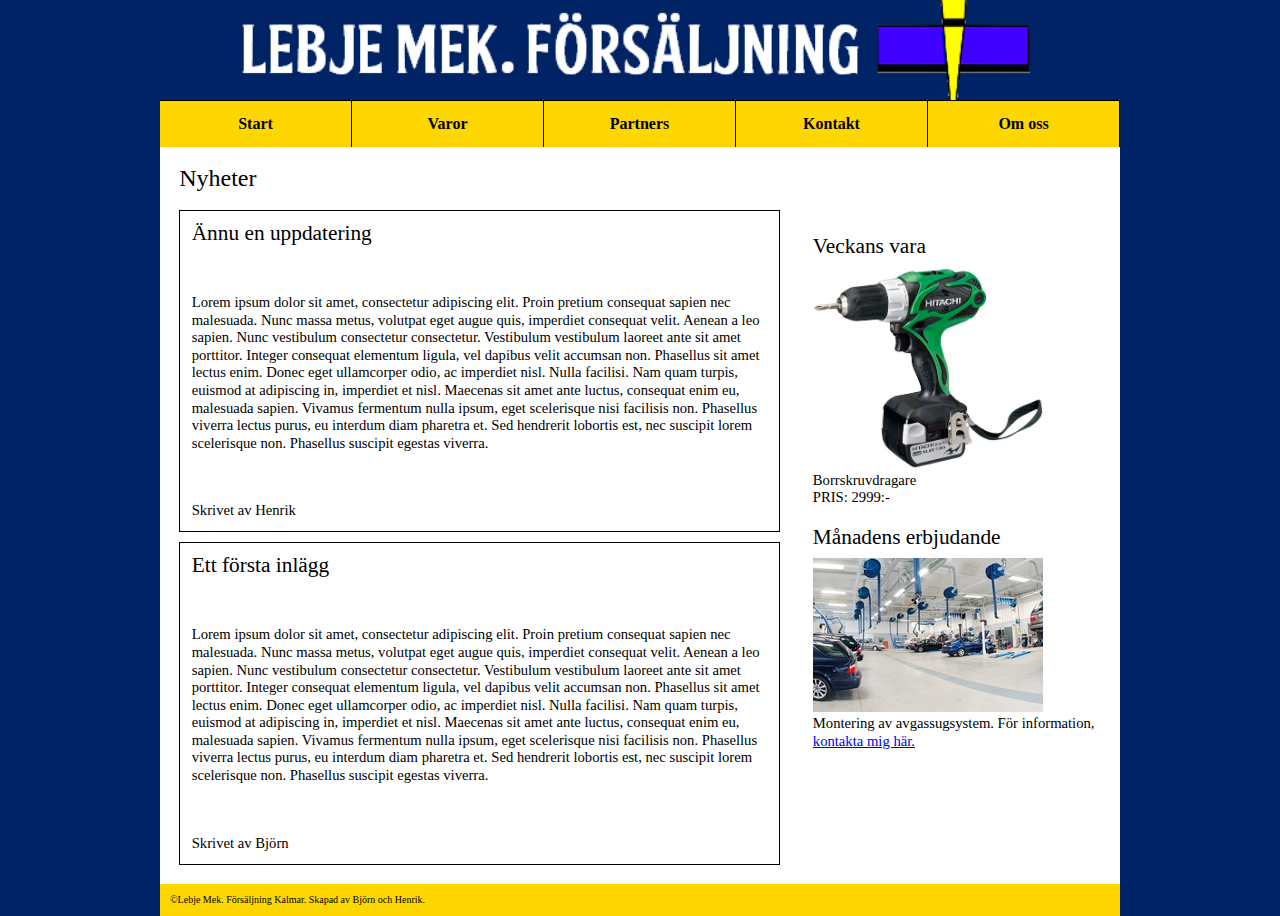
<file: index.html>
<!doctype html>
<html lang="sv">
    <head>
        <meta charset="utf-8"/>
        <meta name="viewport" content="device-width, initial-scale=1.0"/>
        
        <link rel="stylesheet" type="text/css" href="css/reset.css">
        <link rel="stylesheet" type="text/css" href="css/style.css">
        
        <link rel="icon" href="pics/favicon.ico" type="image/x-icon" />
        
        <title>Startsida - Lebje Mek. Försäljning</title>
    </head>
    
    <body>
    <div id="container">
    <div id="header">
        <h1>Lebje Mek. Försäljning</h1>
        
    </div>
        
    <div id="navmob">
        <ul>
            <li><a href="pages/varor.html">Varor</a></li>
            <li><a href="pages/partners.html">Partners</a></li>
            <li><a href="pages/kontakt.html">Kontakt</a></li>
            <li><a href="pages/info.html">Om oss</a></li>
        </ul>
        <div class="activeLink">
            <a href="index.html">Start</a>
        </div>
    </div>
    <div id="navscreen">
        <ul>
            <li><a href="index.html" class="activeLink">Start</a></li>
            <li><a href="pages/varor.html">Varor</a></li>
            <li><a href="pages/partners.html">Partners</a></li>
            <li><a href="pages/kontakt.html">Kontakt</a></li>
            <li><a href="pages/info.html">Om oss</a></li>
        </ul>
    </div>
    
    <div id="content">
       
        <h2>Nyheter</h2>    
        
        <article class="post">
            <header>
            <h1>Ännu en uppdatering</h1>
            </header>
            <p>Lorem ipsum dolor sit amet, consectetur adipiscing elit. Proin pretium consequat sapien nec malesuada. Nunc massa metus, 
            volutpat eget augue quis, imperdiet consequat velit. Aenean a leo sapien. Nunc vestibulum consectetur consectetur. Vestibulum 
            vestibulum laoreet ante sit amet porttitor. Integer consequat elementum ligula, vel dapibus velit accumsan non. Phasellus 
            sit amet lectus enim. Donec eget ullamcorper odio, ac imperdiet nisl. Nulla facilisi. Nam quam turpis, euismod at adipiscing 
            in, imperdiet et nisl. Maecenas sit amet ante luctus, consequat enim eu, malesuada sapien. Vivamus fermentum nulla ipsum, 
            eget scelerisque nisi facilisis non. Phasellus viverra lectus purus, eu interdum diam pharetra et. Sed hendrerit lobortis 
            est, nec suscipit lorem scelerisque non. Phasellus suscipit egestas viverra.</p>
            <footer>
                <p>Skrivet av Henrik</p>
            </footer>
        </article>
        
        <article class="post">
            <header>
                <h1>Ett första inlägg</h1>
            </header>
            <p>Lorem ipsum dolor sit amet, consectetur adipiscing elit. Proin pretium consequat sapien nec malesuada. Nunc massa metus, 
            volutpat eget augue quis, imperdiet consequat velit. Aenean a leo sapien. Nunc vestibulum consectetur consectetur. Vestibulum 
            vestibulum laoreet ante sit amet porttitor. Integer consequat elementum ligula, vel dapibus velit accumsan non. Phasellus 
            sit amet lectus enim. Donec eget ullamcorper odio, ac imperdiet nisl. Nulla facilisi. Nam quam turpis, euismod at adipiscing 
            in, imperdiet et nisl. Maecenas sit amet ante luctus, consequat enim eu, malesuada sapien. Vivamus fermentum nulla ipsum, 
            eget scelerisque nisi facilisis non. Phasellus viverra lectus purus, eu interdum diam pharetra et. Sed hendrerit lobortis 
            est, nec suscipit lorem scelerisque non. Phasellus suscipit egestas viverra.</p>
            <footer>
                <p>Skrivet av Björn</p>
            </footer>
        </article>

        </div>
        
    <div id="bottomcontent">
        <h4>Veckans vara</h4>
        <a href="pages/varor.html#skruvdragare"><img src="pics/varor/Borrskruvdragare.jpg" id="vara" alt="En borrskruvdragare"/></a><br>
        <p>Borrskruvdragare<br />PRIS: 2999:-</p>
        <h4>Månadens erbjudande</h4>
        <img src="pics/rsz_avgassug.jpg" id="månerbjud" alt="Ett sugsystem inuti en verkstad"/>
        <p>Montering av avgassugsystem. För information, <a href="pages/kontakt.html">kontakta mig här.</a></p>
    </div>
    
    <div id="footer">
        <p>
            ©Lebje Mek. Försäljning Kalmar. Skapad av Björn och Henrik.
        </p>
    </div>
    </div>
    
    </body>

</html>
</file>
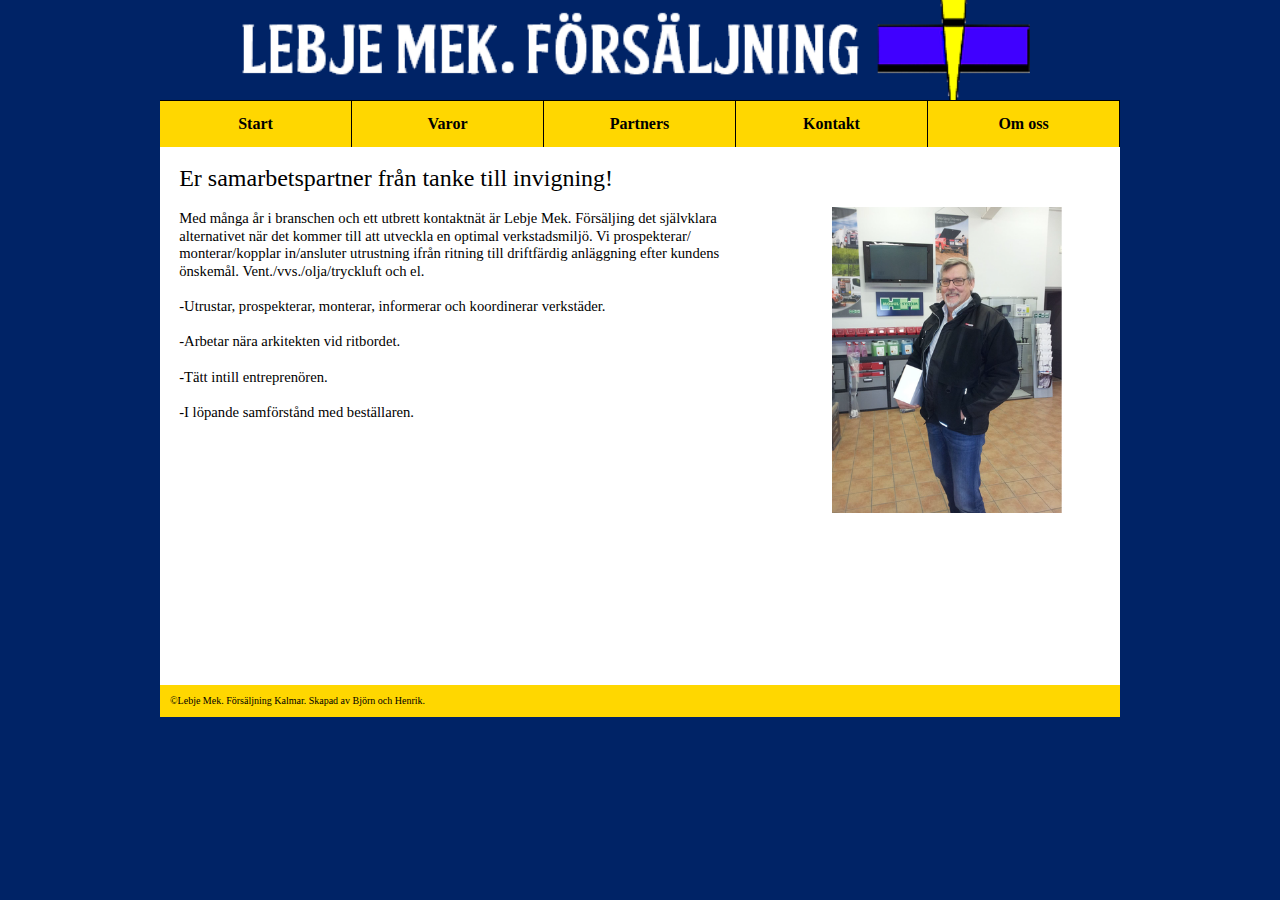
<file: pages/info.html>
<!doctype html>
<html lang="sv">
    <head>
        <meta charset="utf-8"/>
        <meta name="viewport" content="device-width, initial-scale=1.0"/>
        
        <link rel="stylesheet" type="text/css" href="../css/reset.css">
        <link rel="stylesheet" type="text/css" href="../css/style.css">
        <link rel="icon" type="image/png" href="../pics/favicon.ico"/>
        
        <title>Om oss - Lebje Mek. Försäljning</title>
    </head>
    
    <body>
    <div id="container">
    <div id="header">
        <h1>Lebje Mek. Försäljning</h1>
        
    </div>
        
    <div id="navmob">
        <ul>
            <li><a href="../index.html">Start</a></li>
            <li><a href="../pages/varor.html">Varor</a></li>
            <li><a href="../pages/partners.html">Partners</a></li>
            <li><a href="../pages/kontakt.html">Kontakt</a></li>
        </ul>
        <div class="activeLink">
            <a href="../pages/info.html">Om oss</a>
        </div>
    </div>
    <div id="navscreen">
        <ul>
            <li><a href="../index.html">Start</a></li>
            <li><a href="../pages/varor.html">Varor</a></li>
            <li><a href="../pages/partners.html">Partners</a></li>
            <li><a href="../pages/kontakt.html">Kontakt</a></li>
            <li><a href="../pages/info.html" id="activeScreen">Om oss</a></li>
        </ul>
    </div>
    <div id="subcontent">
            <img src="../pics/rsz_leif.png" id="infobild" alt="Leif Jeansson"/><br><br>
        </div> 
    
    <div id="content">
        <h2>Er samarbetspartner från tanke till invigning!</h2>
           
<p>
Med många år i branschen och ett utbrett kontaktnät är Lebje Mek. Försäljing det självklara alternativet när det kommer till att utveckla en optimal verkstadsmiljö. Vi prospekterar/ monterar/kopplar in/ansluter utrustning ifrån ritning till driftfärdig anläggning efter kundens önskemål. Vent./vvs./olja/tryckluft och el.<br><br>

-Utrustar, prospekterar, monterar, informerar och  koordinerar verkstäder.<br><br>
-Arbetar nära arkitekten vid ritbordet.<br><br>
-Tätt intill entreprenören.<br><br>
-I löpande samförstånd med beställaren.<br>
</p>
    </div>
    
    <div id="footer">
        <p>
            ©Lebje Mek. Försäljning Kalmar. Skapad av Björn och Henrik.
        </p>
    </div>
    </div>
    
    </body>

</html>
</file>
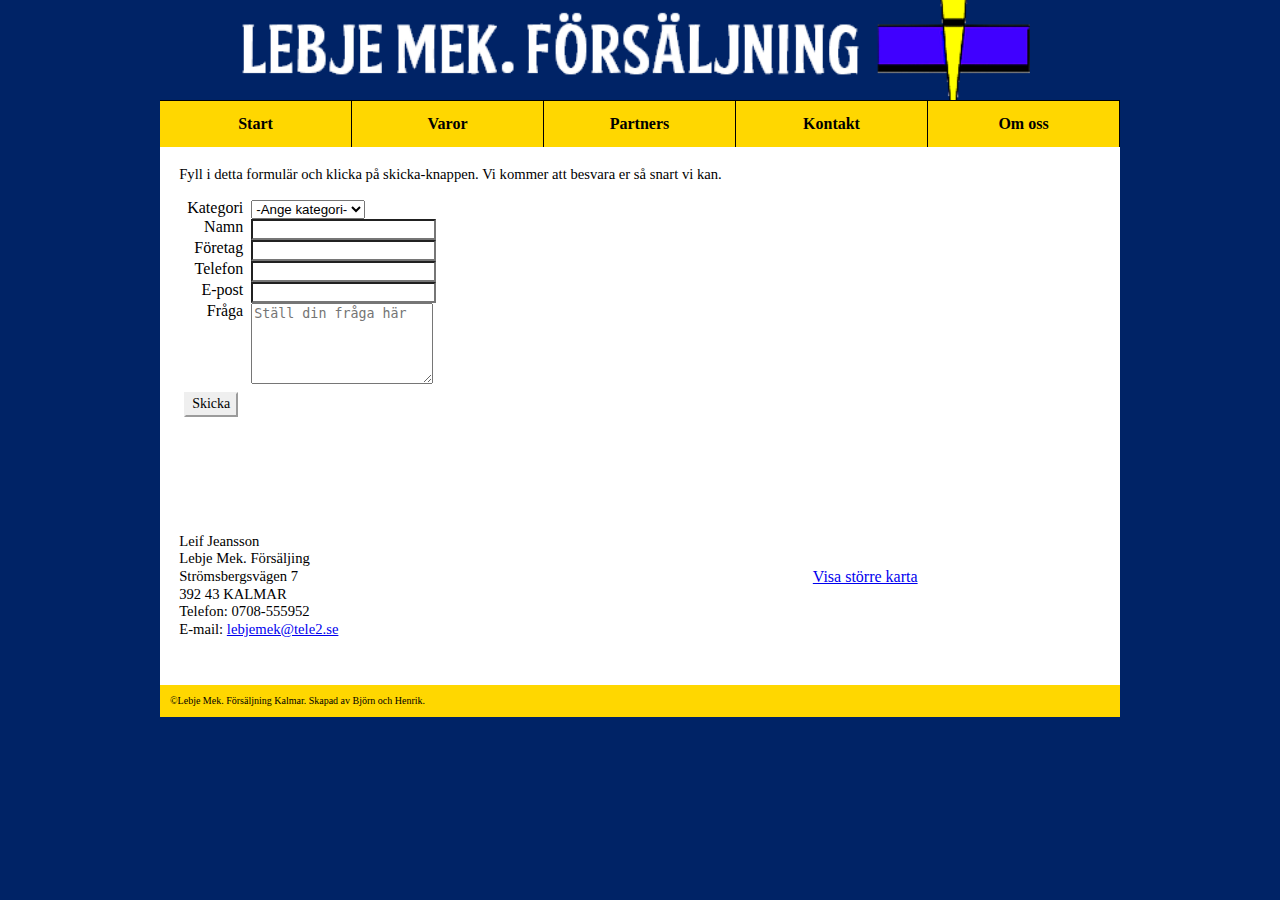
<file: pages/kontakt.html>
<!doctype html>
<html lang="sv">
    <head>
        <meta charset="utf-8"/>
        <meta name="viewport" content="device-width, initial-scale=1.0"/>
        
        <link rel="stylesheet" type="text/css" href="../css/reset.css">
        <link rel="stylesheet" type="text/css" href="../css/style.css">
        <link rel="icon" type="image/png" href="../pics/favicon.ico"/>
        
        <title>Kontakt - Lebje Mek. Försäljning</title>
    </head>
    
    <body>
    <div id="container">
    <div id="header">
        <h1>Lebje Mek. Försäljning</h1>
        
    </div>
        
    <div id="navmob">
        <ul>
            <li><a href="../index.html">Start</a></li>
            <li><a href="../pages/varor.html">Varor</a></li>
            <li><a href="../pages/partners.html">Partners</a></li>
            <li><a href="../pages/info.html">Om oss</a></li>
        </ul>
        <div class="activeLink">
            <a href="../pages/kontakt.html">Kontakt</a>
        </div>
    </div>
    <div id="navscreen">
        <ul>
            <li><a href="../index.html">Start</a></li>
            <li><a href="../pages/varor.html">Varor</a></li>
            <li><a href="../pages/partners.html">Partners</a></li>
            <li><a href="../pages/kontakt.html" class="activeLink">Kontakt</a></li>
            <li><a href="../pages/info.html">Om oss</a></li>
        </ul>
    </div>
    
    <div id="content">
        
        
        <form id="form" action="http://voyager.lnu.se/tekinet/kurser/dtt/wp_webbintro/form.php" method="post">
            <fieldset>
                <legend>Fyll i detta formulär och klicka på skicka-knappen. Vi kommer att besvara er så snart vi kan.</legend><br>
                <label>Kategori</label>
                    <select  id="kategori" name="Kategori">
                    <option>-Ange kategori-</option>
                    <option>Leverans</option>
                    <option>Tjänster</option>
                    <option>Varor</option>
                    <option>Övrigt</option>
                    </select>
                <br>
                    <label form="typ1">Namn</label>
                    <input type="text" class="form" name="Namn"/>
                <br>
                    <label form="typ1">Företag</label>
                    <input type="text" class="form" name="Företag"/>
                <br>
                    <label form="typ1">Telefon</label>
                    <input type="text" class="form" name="Telefon"/>
                <br>
                    <label form="typ1">E-post</label>
                    <input type="text" class="form" name="Epost"/>
                <br>
                    <label form="typ2">Fråga</label>
                    <textarea rows="5" cols="20" id="question" name="Fråga" placeholder="Ställ din fråga här"></textarea>
                </fieldset>
                <input class="submit" type="submit" value="Skicka"/>
            </form><br>
        <p id="kontakttext">
        Leif Jeansson<br>
        Lebje Mek. Försäljing<br>
        Strömsbergsvägen 7<br>
        392 43 KALMAR<br>
        Telefon: 0708-555952<br>
        E-mail: <a href="mailto:lebjemek@tele2.se" target="_top">lebjemek@tele2.se</a><br>
        </p>
    </div>
    
    <div id="bottomcontent">
        <iframe width="280" height="350" frameborder="0" scrolling="no" marginheight="0" marginwidth="0" 
        src="https://maps.google.com/maps?f=q&amp;source=s_q&amp;hl=sv&amp;geocode=&amp;q=Str%C3%B6msbergsv%C3%A4gen+7,+Kalmar,+Sverige&amp;aq=&amp;sll=56.670296,16.310211&amp;sspn=0.010222,0.027874&amp;t=h&amp;ie=UTF8&amp;hq=&amp;hnear=Str%C3%B6msbergsv%C3%A4gen+7,+392+43+Kalmar,+Sverige&amp;ll=56.670283,16.310234&amp;spn=0.016506,0.024033&amp;z=14&amp;iwloc=A&amp;output=embed"></iframe><br /><small><a href="https://maps.google.com/maps?f=q&amp;source=embed&amp;hl=sv&amp;geocode=&amp;q=Str%C3%B6msbergsv%C3%A4gen+7,+Kalmar,+Sverige&amp;aq=&amp;sll=56.670296,16.310211&amp;sspn=0.010222,0.027874&amp;t=h&amp;ie=UTF8&amp;hq=&amp;hnear=Str%C3%B6msbergsv%C3%A4gen+7,+392+43+Kalmar,+Sverige&amp;ll=56.670283,16.310234&amp;spn=0.016506,0.024033&amp;z=14&amp;iwloc=A" >Visa större karta</a></small>
    </div>
    
    <div id="footer">
        <p>
            ©Lebje Mek. Försäljning Kalmar. Skapad av Björn och Henrik.
        </p>
    </div>
    </div>
    
    </body>

</html>
</file>
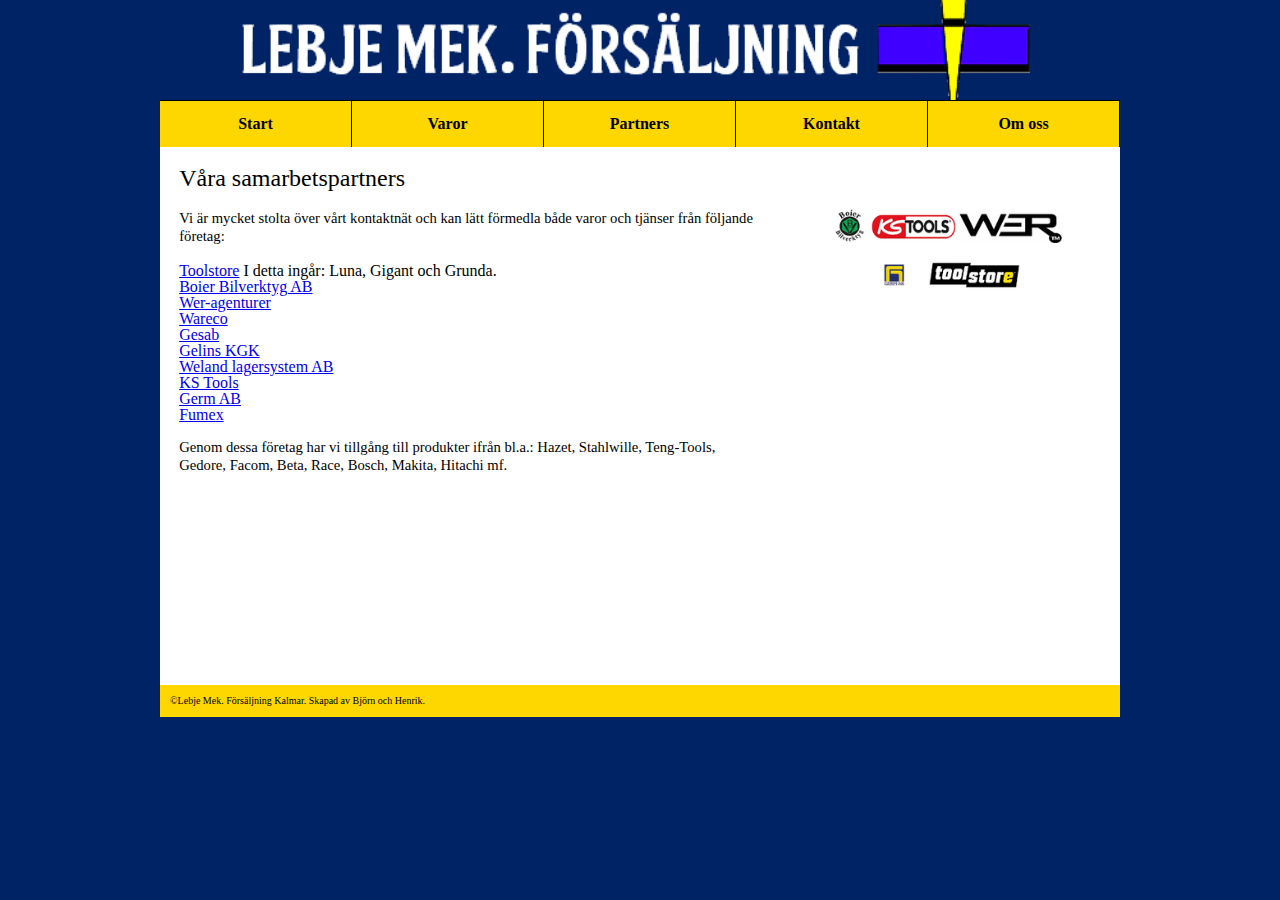
<file: pages/partners.html>
<!doctype html>
<html lang="sv">
    <head>
        <meta charset="utf-8"/>
        <meta name="viewport" content="device-width, initial-scale=1.0"/>
        
        <link rel="stylesheet" type="text/css" href="../css/reset.css">
        <link rel="stylesheet" type="text/css" href="../css/style.css">
        <link rel="icon" type="image/png" href="../pics/favicon.ico"/>
        
        <title>Samarbetspartners - Lebje Mek. Försäljning</title>
    </head>
    
    <body>
    <div id="container">
    <div id="header">
        <h1>Lebje Mek. Försäljning</h1>
        
    </div>
        
    <div id="navmob">
        <ul>
            <li><a href="../index.html">Start</a></li>
            <li><a href="../pages/varor.html">Varor</a></li>
            <li><a href="../pages/kontakt.html">Kontakt</a></li>
            <li><a href="../pages/info.html">Om oss</a></li>
        </ul>
        <div class="activeLink">
            <a href="../pages/partners.html">Partners</a>
        </div>
    </div>
    <div id="navscreen">
        <ul>
            <li><a href="../index.html">Start</a></li>
            <li><a href="../pages/varor.html">Varor</a></li>
            <li><a href="../pages/partners.html" class="activeLink">Partners</a></li>
            <li><a href="../pages/kontakt.html">Kontakt</a></li>
            <li><a href="../pages/info.html">Om oss</a></li>
        </ul>
    </div>
    
    <div id="subcontent">
        <img src="../pics/rsz_1logos.png" id="infobild" alt="En samling logotyper"/>
    </div>    
    
    <div id="content">
       
        <h2>Våra samarbetspartners</h2>
         <p>
         Vi är mycket stolta över vårt kontaktnät och kan lätt förmedla både varor och tjänser från följande företag:<br><br>
         </p>
         <ul>
         <li><a href="www.toolstore.com/se/online/">Toolstore</a> I detta ingår: Luna, Gigant och Grunda.</li>
         <li><a href="www.bilverktyg.com/">Boier Bilverktyg AB</a></li>
         <li><a href="www.wer.se/">Wer-agenturer</a></li>
         <li><a href="www.wareco.se/">Wareco</a></li>
         <li><a href="www.gesab-sweden.se/">Gesab</a></li>
         <li><a href="www.gelins-kgk.se/">Gelins KGK</a></li>
         <li><a href="www.welandlagersystem.se/">Weland lagersystem AB</a></li>
         <li><a href="http://www.kstools.com/sw/firma.html">KS Tools</a></li>
         <li><a href="www.germ.se">Germ AB</a></li>
         <li><a href="www.fumex.se/">Fumex</a></li>
         </ul><br>
         <p>
         Genom dessa företag har vi tillgång till produkter ifrån bl.a.: Hazet, Stahlwille, Teng-Tools, Gedore, Facom, Beta,  Race, Bosch, Makita, Hitachi mf.
        </p>
    </div>
    
    <div id="footer">
        <p>
            ©Lebje Mek. Försäljning Kalmar. Skapad av Björn och Henrik.
        </p>
    </div>
    </div>
    </body>

</html>
</file>
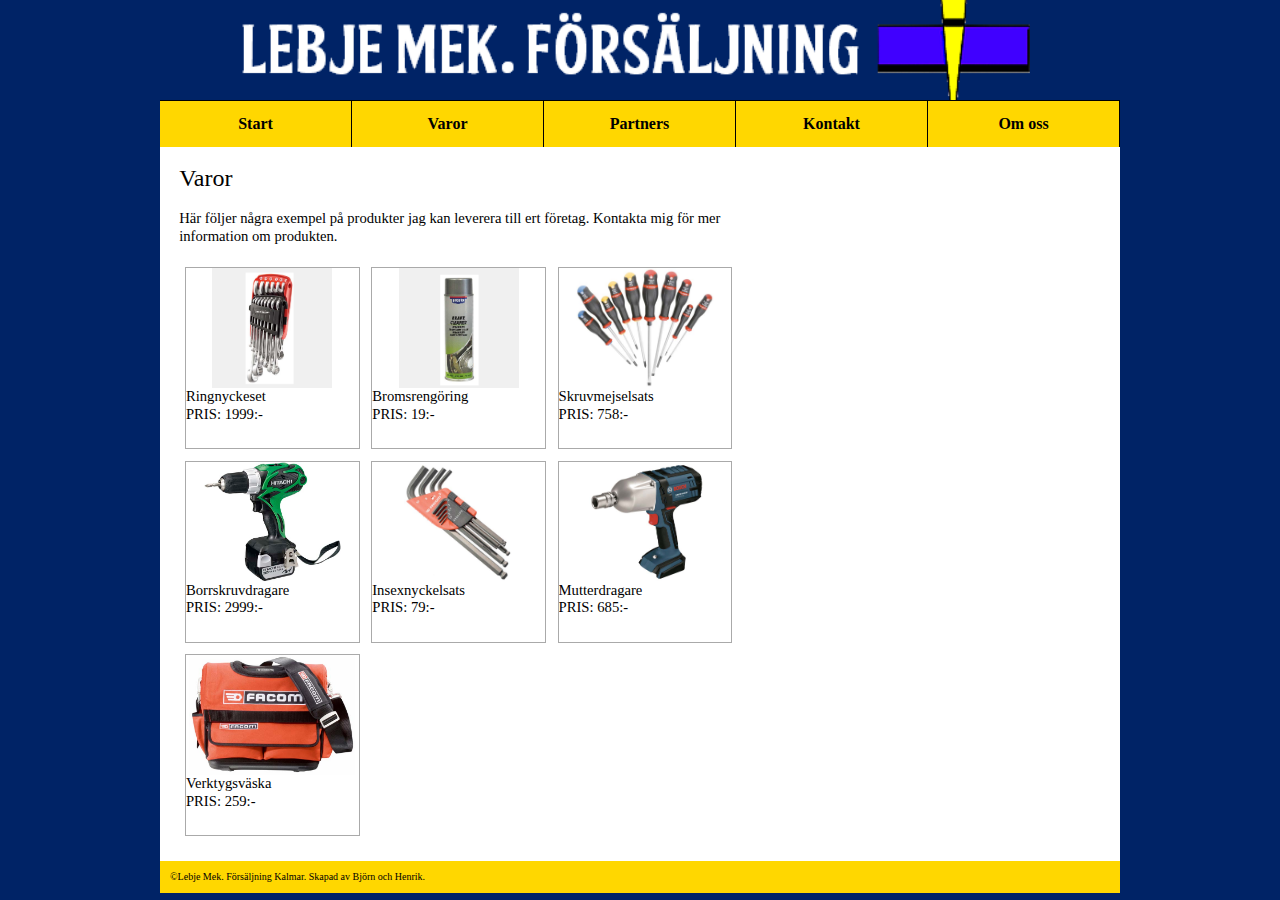
<file: pages/varor.html>
<!doctype html>
<html lang="sv">
    <head>
        <meta charset="utf-8"/>
        <meta name="viewport" content="device-width, initial-scale=1.0"/>
        
        <link rel="stylesheet" type="text/css" href="../css/reset.css">
        <link rel="stylesheet" type="text/css" href="../css/style.css">
        <link rel="icon" type="image/png" href="../pics/favicon.ico"/>
        
        <title>Varor - Lebje Mek. Försäljning</title>
        
        
    </head>
    
    <body>
    <div id="container">
    <div id="header">
        <h1>Lebje Mek. Försäljning</h1>
        
    </div>
        
    <div id="navmob">
        <ul>
            <li><a href="../index.html">Start</a></li>
            <li><a href="../pages/partners.html">Partners</a></li>
            <li><a href="../pages/kontakt.html">Kontakt</a></li>
            <li><a href="../pages/info.html">Om oss</a></li>
        </ul>
        <div class="activeLink">
        <a href="../pages/varor.html">Varor</a>
        </div>
    </div>
    <div id="navscreen">
        <ul>
            <li><a href="../index.html">Start</a></li>
            <li><a href="../pages/varor.html" class="activeLink">Varor</a></li>
            <li><a href="../pages/partners.html">Partners</a></li>
            <li><a href="../pages/kontakt.html">Kontakt</a></li>
            <li><a href="../pages/info.html">Om oss</a></li>
        </ul>
    </div>
 
    <div id="content">
        <h2>Varor</h2>
        <p>Här följer några exempel på produkter jag kan leverera till ert företag. Kontakta mig för mer information om produkten.</p><br>
        <div id="gallery">
            <div class="gallery_image">
                <img src="../pics/varor/Ringnyckel_set.jpg" alt="En ringnyckelsats" />
                <p>Ringnyckeset<br />PRIS: 1999:- </p>
            </div>
            
            <div class="gallery_image">
                <img src="../pics/varor/Bromsrengoring.jpg" alt="En burk med Bromsrengöring"/>
                <p>Bromsrengöring <br />PRIS: 19:- </p>
            </div>
            
            <div class="gallery_image">
                <img src="../pics/varor/Skruvmejselsats.jpg" alt="En skruvmejselsats"/>
                <p>Skruvmejselsats<br />PRIS: 758:-</p>    
            </div>
            
            <div class="gallery_image">
                <img src="../pics/varor/Borrskruvdragare.jpg" alt="Borrskruvdragare" id="skruvdragare" />
                <p>Borrskruvdragare<br />PRIS: 2999:-</p>
            </div>
            
            <div class="gallery_image">
                <img src="../pics/varor/Insexnyckelsats.jpg" alt="Insexnyckelsats"/>
                <p>Insexnyckelsats<br />PRIS: 79:-</p>        
            </div>
            
            <div class="gallery_image">
                <img src="../pics/varor/Mutterdragare.jpg" alt="en mutterdragare"/>
                <p>Mutterdragare<br />PRIS: 685:-</p>        
            </div>

            <div class="gallery_image">
                <img src="../pics/varor/Verktygsväska.jpg" alt="en verktygsväska"/>
                <p>Verktygsväska<br />PRIS: 259:-</p>        
            </div>
        </div>

        
    </div>
    
    <div id="footer">
        <p>
            ©Lebje Mek. Försäljning Kalmar. Skapad av Björn och Henrik.
        </p>
    </div>
 
    </div>
    
    </body>

</html>
</file>
<file: css/style.css>
/* Stilmall för mobil*****************************************************************/
@media screen  and (max-width:480px)
{
   
    
body
{
    background-color:#002366;
}
    
#container
{
    width:100%;
}

#header
{
    background-image:url('lebjemek.png');
    background-repeat:no-repeat;
    background-position: center;
    background-size:100%;
    
    width:100%;
    height:100px;
}

#navmob ul
{
    width:100%;
}



#navmob li 
{
    width:50%;
    float:left;
    font-family:verdana;
}

#navmob a:link                              /*Länkarna i navigationsmenyn*/
{
    
    padding:15px;
    display:block;
    font-weight:bold;
    color:black;
    background-color:#FFD700;
    text-align:center;
    text-decoration:none;
    
    border-top:1px solid  black;
    border-right:1px solid  black;
}

#navmob a:visited                                          /*Besökta länkar*/
{
    color:black;
    background-color:#FFD700;

}
#navmob a:hover                                             /*Länkar man håller musen över*/
{
    background-color:#E9C607;
    color:black;
}
#navmob a:active                                           /*Klickad länk innan den byter sida*/
{
    background-color:#E9C607;
    color:black;
}

.activeLink
{
    float:left;
    width:100%;
    font-family:verdana;
    font-size:12pt;
}
#navscreen
{
    display:none;
}

#content
{

    padding:2%;
}
#content img
{
    width:100%;
    margin:auto;
}

li
{
    color:white;
    font-family:verdana;
    font-size:12pt;
}

#subcontent
{
    width:96%;
    margin:auto;
    margin-top:150px;
    padding:2%;
}
#subcontent img
{
    display:block;
    margin:auto;
    max-width:80%;
}

#bottomcontent
{
    width:96%;
    margin:auto;
    margin-top:20px;
    padding:2%;
}
#bottomcontent img
{
    display:block;
    margin:auto;
    max-width:80%;
}



#gallery .gallery_image p
{
    margin-bottom:50px;
}

#gallery .gallery_image
{
    display:block;
    margin:auto;
    width:60%;
}

#infobild
{
    margin-top:10px;
}

#footer
{
    background-color:#FFD700;
    width:100%;
}
#footer p
{
    font-size:10px;
    padding:10px;
    color:black;
}

.post
{
    width:80%;
    border:1px solid #FFD700;
    min-height:200px;
    padding:30px;
    margin:10px auto auto auto;

}

.post h1
{
    color:white;
    font-family:verdana;
    font-size:16pt;
}

.post h3
{
    margin:-30px;
    padding:10px 30px 10px 30px;
    width:100%;
    background-color:#FFD700;
    
}
.post p 
{
    margin-top:50px;
}


#header h1
{
    display:none;
}

h2
{
    color:white;
    font-family:verdana;
    font-size:18pt;
    margin-bottom:20px;
}

h3
{
    color:white;
    font-family:verdana;
    font-size:18pt;
}
h4
{
    color:white;
    font-family:verdana;
    font-size:16pt;
    margin-bottom:10px;
    margin-top:20px;
    margin-left:10%;
}

#bottomcontent p
{
    margin-left:10%;
}

p
{
    color:white;
    font-family:verdana;
    font-size:11pt;
    line-height:120%;
}

label
{
    width: 4em;
    float: left;
    text-align: right;
    margin-right: 0.5em;
    display: block;
}
input
{
    color: black;
    background: white;
}
.submit
{   
    margin-left:5px;
    margin-top:5px;
    font-size:14px;
    font-family:Verdana;
    text-align: center;
    cursor: default;
    color: buttontext;
    padding: 5px 9px 6px;
    border: 2px outset buttonface;
    background-color: buttonface;
    box-sizing: border-box;
} 
fieldset
{
    
    color:white;
    width: 100%;
    margin-top:145px;
}
legend
{
    color:white;
    font-family:verdana;
    font-size:11pt;
    line-height:120%;
}
a
{
    color:white;
}

}
/* Stilmall för skärm*****************************************************************/
@media screen  and (min-width:481px)
{
   
    
body
{
    background-color:#002366;
}
    
/*Huvud-elementen som bygger upp varje sida*/
#container
{
    background-color:white;
    margin:auto;
    max-width:960px;
    min-width:481px;
    overflow:auto;
}

#header
{
    background-image:url('lebjemek.png');
    background-repeat:no-repeat;
    background-size:90%;
    background-position:center;
    
    background-color:#002366;
    width:100%;
    height:100px;
}

#navscreen ul
{
    width:100%;
}



#navscreen li 
{
    width:20%;
    float:left;
    font-family:verdana;
    font-size:12pt;
}

#navscreen a:link                              /*Länkarna i navigationsmenyn*/
{
    
    padding:15px;
    display:block;
    font-weight:bold;
    color:black;
    background-color:#FFD700;
    text-align:center;
    text-decoration:none;
    
    border-top:1px solid  black;
    border-right:1px solid  black;
}

#navscreen a:visited                                          /*Besökta länkar*/
{
    color:black;
    background-color:#FFD700;

}
#navscreen a:hover                                             /*Länkar man håller musen över*/
{
    background-color:#E9C607;
    color:black;
}
#navscreen a:active                                           /*Klickad länk innan den byter sida*/
{
    background-color:#E9C607;
    color:black;
}

#activeScreen
{
    font-family:verdana;
    font-size:12pt;
    background-color:#E9C607;
    font-weight:bold;
}
#navmob
{
    display:none;
}


#content
{
    min-height:500px;
    float:left;
    width:60%;
    padding:2%;
}

li
{
    color:black;
    font-family:verdana;
    font-size:12pt;
}

#content img
{
    float:right;
}

#subcontent
{
    float:right;
    width:30%;
    padding-top:60px;
}

#subcontent img
{
    max-width:80%;
}

#bottomcontent
{
    float:right;
    width:30%;
    margin:auto;
    margin-top:50px;
    padding:2%;
}

#bottomcontent img
{
    max-width:80%;
}


#gallery .gallery_image
{

    width:30%;
    height:180px;
    margin:1%;
    float:left;
    border:1px solid #AAAAAA;
    overflow:auto;
}

#gallery .gallery_image img
{
    display:block;
    margin:auto;
    max-width:100%;
    max-height:120px;
    float:none;
}

#gallery .gallery_image p
{
    float:left;
    margin-bottom:5px;
}

#footer
{
    float:left;
    background-color:#FFD700;
    width:100%;
}
#footer p
{
    font-size:10px;
    padding:10px;
    color:black;
}

.post
{
    width:100%;
    border:1px solid black;
    min-height:200px;
    padding:2%;
    margin-top:10px;

}
.post h3
{
    margin:-30px;
    padding:10px 30px 10px 30px;
    width:100%;
    background-color:#FFD700;
}
.post p 
{
    margin-top:50px;
}

#header h1
{
    display:none;
}

h2
{
    color:black;
    font-family:verdana;
    font-size:18pt;
    margin-bottom:20px;
}

h4
{
    color:black;
    font-family:verdana;
    font-size:16pt;
    margin-bottom:10px;
    margin-top:20px;
}

.post h1
{
    color:black;
    font-family:verdana;
    font-size:16pt;
}

p
{
    color:black;
    font-family:verdana;
    font-size:11pt;
    line-height:120%;
}

label
{
    width: 4em;
    float: left;
    text-align: right;
    margin-right: 0.5em;
    display: block;
}
input
{
    color: black;
    background: white;
}
.submit
{   
    margin-left:5px;
    margin-top:5px;
    font-size:14px;
    font-family:Verdana;
    text-align: center;
    cursor: default;
    color: buttontext;
    padding: 2px 6px 3px;
    border: 2px outset buttonface;
    background-color: buttonface;
    box-sizing: border-box;
} 
fieldset
{
    color:black;
    width: 100%;
}
legend
{
    color:black;
    font-family:verdana;
    font-size:11pt;
    line-height:120%;
}
#kontakttext
{
    margin-top:100px;
}

}
/* Stilmall för utskrift*****************************************************************/
@media print
{
   
body
{
    background-color:#002366;
}
    
/*Huvud-elementen som bygger upp varje sida*/
#container
{
    background-color:white;
    margin:auto;
    max-width:960px;
    min-width:481px;
    overflow:auto;
}

#header
{
    display:none;
}

#navscreen ul
{
    display:none;
}



#navscreen li 
{
    display:none;
}

#navscreen a:link                              /*Länkarna i navigationsmenyn*/
{
    
    display:none;
}

#navscreen a:visited                                          /*Besökta länkar*/
{
    color:black;
    background-color:#FFD700;

}
#navscreen a:hover                                             /*Länkar man håller musen över*/
{
    background-color:#E9C607;
    color:black;
}
#navscreen a:active                                           /*Klickad länk innan den byter sida*/
{
    background-color:#E9C607;
    color:black;
}

.activeLink
{
    font-family:verdana;
    font-size:12pt;
}
#navmob
{
    display:none;
}


#content
{
    float:left;
    width:60%;
    padding:2%;
}

li
{
    color:black;
    font-family:verdana;
    font-size:12pt;
}

#content img
{
    float:right;
}

#subcontent
{
    float:right;
    width:30%;
    padding-top:60px;
}

#subcontent img
{
    max-width:80%;
}

#bottomcontent
{
    float:right;
    width:30%;
    margin:auto;
    margin-top:50px;
    padding:2%;
}

#bottomcontent img
{
    max-width:80%;
}


#gallery .gallery_image
{

    width:30%;
    height:180px;
    margin:1%;
    float:left;
    border:1px solid #AAAAAA;
    overflow:auto;
}

#gallery .gallery_image img
{
    display:block;
    margin:auto;
    max-width:100%;
    max-height:120px;
    float:none;
}

#gallery .gallery_image p
{
    float:left;
    margin-bottom:5px;
}

#footer
{
    float:left;
    background-color:#FFD700;
    width:100%;
}
#footer p
{
    font-size:10px;
    padding:10px;
    color:black;
}

.post
{
    width:100%;
    border:1px solid black;
    min-height:200px;
    padding:2%;
    margin-top:10px;

}
.post h3
{
    margin:-30px;
    padding:10px 30px 10px 30px;
    width:100%;
    background-color:#FFD700;
}
.post p 
{
    margin-top:50px;
}

#header h1
{
    display:none;
}

h2
{
    color:black;
    font-family:verdana;
    font-size:14pt;
    margin-bottom:20px;
}

h4
{
    color:black;
    font-family:verdana;
    font-size:14pt;
    margin-bottom:10px;
    margin-top:20px;
}

.post h1
{
    color:black;
    font-family:verdana;
    font-size:16pt;
}

p
{
    color:black;
    font-family:verdana;
    font-size:11pt;
    line-height:120%;
}

label
{
    width: 4em;
    float: left;
    text-align: right;
    margin-right: 0.5em;
    display: block;
}
input
{
    color: black;
    background: white;
}
.submit
{   
    margin-left:5px;
    margin-top:5px;
    font-size:14px;
    font-family:Verdana;
    text-align: center;
    cursor: default;
    color: buttontext;
    padding: 2px 6px 3px;
    border: 2px outset buttonface;
    background-color: buttonface;
    box-sizing: border-box;
} 
fieldset
{
    color:black;
    width: 100%;
}
legend
{
    color:black;
    font-family:verdana;
    font-size:11pt;
    line-height:120%;
}
#kontakttext
{
    margin-top:100px;
}

}
</file>
